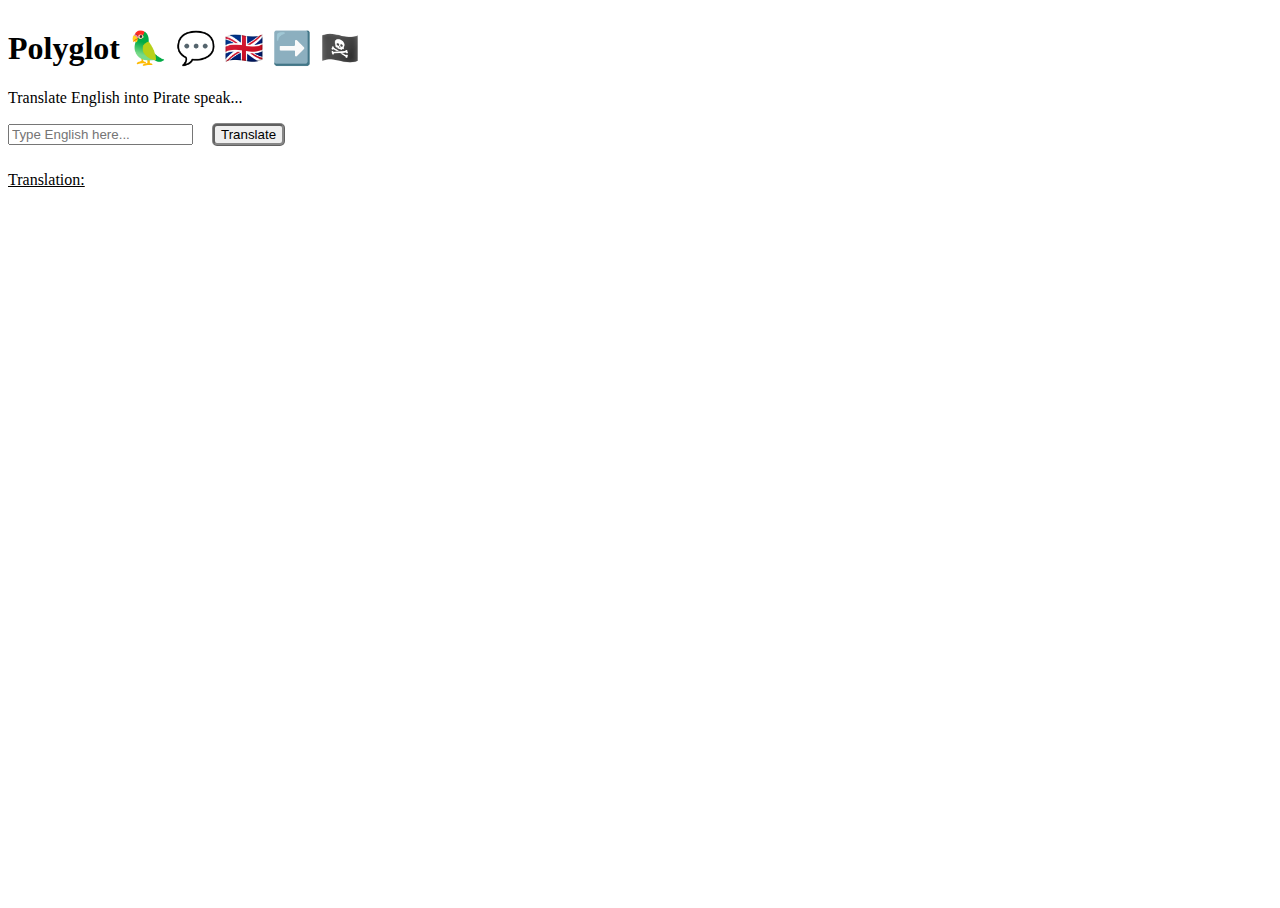
<file: index.html>
<!DOCTYPE html>
<html>

<head>
  <meta charset="utf-8" />
  <meta name="viewport" content="width=device-width,initial-scale=1" />
  <title>🦜 Polyglot - Piratical PyScript</title>
  <link rel="stylesheet" href="style.css">
  <script type="module" src="https://pyscript.net/releases/2024.7.1/core.js"></script>
</head>

<body>
  <div class="main-block">
    <h1>Polyglot 🦜 💬 🇬🇧 ➡️ 🏴‍☠️</h1>
    <p>Translate English into Pirate speak...</p>
    <input type="text" id="english" placeholder="Type English here..." />
    <button class="button" py-click="translate_english">Translate</button>
    <div class="output-header"><u>Translation:</u></div>
    <div class="output" id="output"></div>
    <script type="py" src="./main.py" config="./pyscript.json"></script>
  </div>

</body>

</html>
</file>
<file: style.css>
html, body {
  height: 100%;
  width: 100%;
}

.button{
  border-radius:5px;
  display: inline-block;
  margin-left: 15px;
  border: 3px ridge;
  border-color:rgb(66, 66, 66, .6);
  
}
.button:hover{
  color:rgb(138, 138, 138);
  border-color:rgb(138, 138, 138);
  cursor:pointer;
}


.output-header{
  margin-top:25px;

}

.main-block{
  display:inline-block;
  width:450px;
  
}
</file>
